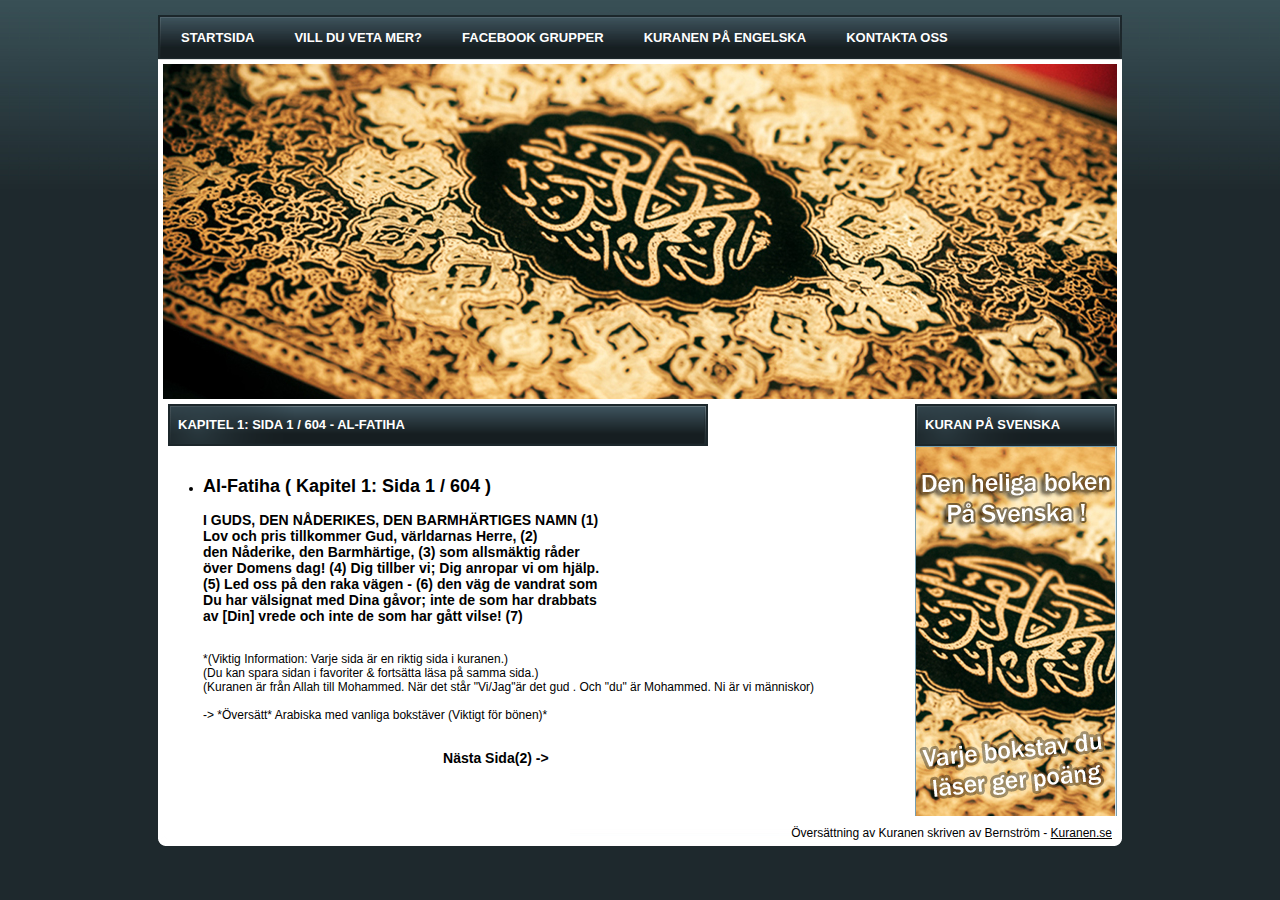
<file: index.html>
<!DOCTYPE html PUBLIC "-//W3C//DTD XHTML 1.0 Transitional//EN" "http://www.w3.org/TR/xhtml1/DTD/xhtml1-transitional.dtd">
<html xmlns="http://www.w3.org/1999/xhtml">
<head>
	<meta http-equiv="Content-Type" content="text/html; charset=iso-8859-1" />
	<title>Svenska Kuranen</title>
	<link href="style.css" rel="stylesheet" type="text/css" />
<link rel="shortcut icon" href="imgs/favicon.ico">
</head>
<body>
<div id="container">
	<div class="nav_left"></div>
	<div class="nav_holder">
		<ul id="navigation">
		  <li><a href="index.html">STARTSIDA</a></li>
			<li><a href="mer.html">VILL DU VETA MER?</a></li>
			<li><a href="facebook.html">FACEBOOK GRUPPER</a></li>
			<li></li>
			<li><a href="http://tanzil.net/#trans/sv.bernstrom/1:1">KURANEN P&Aring; ENGELSKA</a></li>
			<li><a href="kontakt.html">KONTAKTA OSS</a></li>
			<!-- To add a navigation item, copy this code <li><a href="LINK">LINK NAME</a></li> and add it above this -->
		</ul>
</div>
	<div class="nav_right"></div>
	<h1 id="banner">NRACERS 2. A NEW GAME, A NEW TEMPLATE.</h1>
	<!-- Change the text inbetween the h1 tags to your clan name - this way it will get cached in search engines! -->
  <div id="content">
	  <div id="center">
		  <!-- Start a content post -->
    <div class="center_header">KAPITEL 1: SIDA 1 / 604 - Al-FATIHA </div>
    <div class="heightfix">NRACERS2_CT</div>
	  </div>
	  <div id="right">
			<!-- Start a side box -->
			<div class="side_header">KURAN P&Aring; SVENSKA</div>
	    <div class="side_content_menu"> <img src="imgs/sida.jpg" alt="" border="0" /></div>
	    <!-- End a side box --></div>
    <p>&nbsp;</p>
<h4><br />
</h4>
<div>
	    <div>
	      <ul>
	        <li>
	          <h2><strong>Al-Fatiha ( Kapitel 1: Sida 1 / 604 )</strong></h2>
            </li>
          </ul>
      </div>
    </div>
    <blockquote>
      <h3><span id="t-1-1">I GUDS, DEN N&Aring;DERIKES, DEN BARMH&Auml;RTIGES NAMN   (1)<br />
        </span><span id="t-1-2">Lov och pris tillkommer Gud,
          v&auml;rldarnas Herre,
          (2)<br />
        </span><span id="t-1-3">den N&aring;derike, den Barmh&auml;rtige,   (3) 
            </span><span id="t-1-4">som allsm&auml;ktig r&aring;der<br />
            &ouml;ver
              Domens dag!   (4)</span> <span id="t-1-5">Dig tillber vi;
                Dig anropar vi om hj&auml;lp.<br />
                (5)</span> <span id="t-1-6">Led oss p&aring; den raka v&auml;gen
                  - (6)</span> <span id="t-1-7">den v&auml;g de vandrat som<br />
                  Du har v&auml;lsignat med Dina g&aring;vor; inte de som har 
                    drabbats<br />
                  av 
                  [Din] vrede och inte de som har g&aring;tt vilse!   (7)</span></h3>
      <p><br />
        *(Viktig Information: Varje sida &auml;r en riktig sida i kuranen.)<br />
(Du kan spara sidan i favoriter &amp; forts&auml;tta l&auml;sa p&aring; samma sida.)<br />
(Kuranen &auml;r fr&aring;n Allah till Mohammed. 
       N&auml;r det st&aring;r &quot;Vi/Jag&quot;&auml;r det gud . Och &quot;du&quot; &auml;r Mohammed. Ni &auml;r vi m&auml;nniskor)<br />
       <br />
       <a href="al-fatiha.html">-&gt; *&Ouml;vers&auml;tt*  Arabiska med vanliga bokst&auml;ver (Viktigt f&ouml;r b&ouml;nen)*</a><br />
        <br />
      </p>
      <blockquote>
        <blockquote>
          <blockquote>
            <blockquote>
              <blockquote>
                <blockquote>
                  <h3><a href="2.html">N&auml;sta Sida(2)</a> -&gt;</h3>
                </blockquote>
              </blockquote>
            </blockquote>
          </blockquote>
        </blockquote>
      </blockquote>
    </blockquote>
  </div>
	<div id="site_footer">
		<!-- Do not remove or edit any of these links! -->
		&Ouml;vers&auml;ttning av Kuranen skriven av Bernstr&ouml;m - <a href="http://www.kuranen.se">Kuranen.se</a>	</div>
</div>
<div id="footer">
	<!-- Do not remove or edit any of these links! --></div>
</body>
</html>
</file>
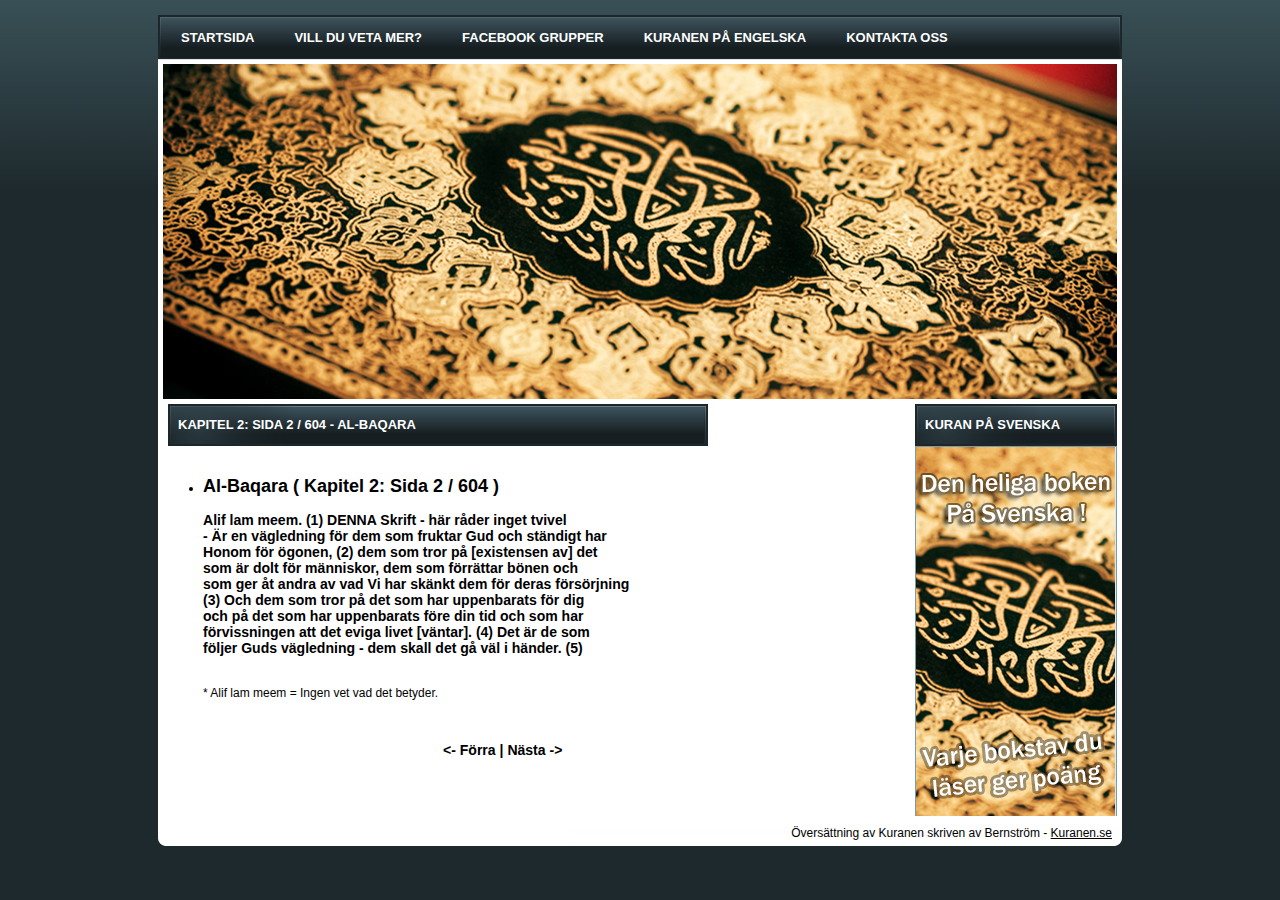
<file: 2.html>
<!DOCTYPE html PUBLIC "-//W3C//DTD XHTML 1.0 Transitional//EN" "http://www.w3.org/TR/xhtml1/DTD/xhtml1-transitional.dtd">
<html xmlns="http://www.w3.org/1999/xhtml">
<head>
	<meta http-equiv="Content-Type" content="text/html; charset=iso-8859-1" />
	<title>Svenska Kuranen</title>
	<link href="style.css" rel="stylesheet" type="text/css" />
<link rel="shortcut icon" href="imgs/favicon.ico">
</head>
<body>
<div id="container">
	<div class="nav_left"></div>
	<div class="nav_holder">
		<ul id="navigation">
		  <li><a href="index.html">STARTSIDA</a></li>
			<li><a href="mer.html">VILL DU VETA MER?</a></li>
			<li><a href="facebook.html">FACEBOOK GRUPPER</a></li>
			<li></li>
			<li><a href="http://tanzil.net/#trans/sv.bernstrom/1:1">KURANEN P&Aring; ENGELSKA</a></li>
			<li><a href="kontakt.html">KONTAKTA OSS</a></li>
			<!-- To add a navigation item, copy this code <li><a href="LINK">LINK NAME</a></li> and add it above this -->
		</ul>
</div>
	<div class="nav_right"></div>
	<h1 id="banner">NRACERS 2. A NEW GAME, A NEW TEMPLATE.</h1>
	<!-- Change the text inbetween the h1 tags to your clan name - this way it will get cached in search engines! -->
  <div id="content">
	  <div id="center">
		  <!-- Start a content post -->
    <div class="center_header">KAPITEL 2: SIDA 2 / 604 - Al-Baqara </div>
    <div class="heightfix">NRACERS2_CT</div>
	  </div>
	  <div id="right">
			<!-- Start a side box -->
			<div class="side_header">KURAN P&Aring; SVENSKA</div>
	    <div class="side_content_menu"> <img src="imgs/sida.jpg" alt="" border="0" /></div>
	    <!-- End a side box --></div>
	  <p>&nbsp;</p>
<h4>&nbsp;</h4>
    <div>
	    <div>
	      <ul>
	        <li>
	          <h2><strong>Al-Baqara ( Kapitel 2: Sida 2 / 604 )</strong></h2>
            </li>
          </ul>
        </div>
    </div>
    <blockquote>
      <h3><span id="t-1-1"><span id="t-2-1">Alif lam meem.   (1)</span> <span id="t-2-2">DENNA Skrift - h&auml;r r&aring;der inget tvivel<br />
        - &Auml;r en v&auml;gledning f&ouml;r dem som fruktar Gud och st&auml;ndigt har<br />
        Honom f&ouml;r &ouml;gonen,   (2)</span> <span id="t-2-3">dem   som tror p&aring; [existensen av] det<br />
        som &auml;r dolt f&ouml;r m&auml;nniskor, dem som   f&ouml;rr&auml;ttar b&ouml;nen och<br />
        som ger &aring;t andra av vad Vi har sk&auml;nkt dem f&ouml;r deras f&ouml;rs&ouml;rjning<br />
        (3) 
        O</span><span id="t-2-4">ch   dem som tror p&aring; det som har uppenbarats f&ouml;r dig<br />
        och 
        p&aring;        det som har   uppenbarats f&ouml;re din tid och som har<br />
        f&ouml;rvissningen
        att det eviga livet   [v&auml;ntar].   (4)</span> <span id="t-2-5">Det &auml;r de som<br />
        f&ouml;ljer Guds v&auml;gledning
        - dem skall det g&aring; v&auml;l i h&auml;nder.   (5)</span></span><br />
        <br />
      </h3>
      <p>* Alif lam meem = Ingen vet vad det betyder.<br />
        <br />
        <br />
      </p>
      <blockquote>
        <blockquote>
          <blockquote>
            <blockquote>
              <blockquote>
                <blockquote>
                  <h3><a href="index.html">&lt;- F&ouml;rra</a> | <a href="3.html"> N&auml;sta -&gt;</a></h3>
                </blockquote>
              </blockquote>
            </blockquote>
          </blockquote>
        </blockquote>
    </blockquote>
    </blockquote>
</div>
	<div id="site_footer">
		<!-- Do not remove or edit any of these links! -->
		&Ouml;vers&auml;ttning av Kuranen skriven av Bernstr&ouml;m - <a href="http://www.kuranen.se">Kuranen.se</a>	</div>
</div>
<div id="footer">
	<!-- Do not remove or edit any of these links! --></div>
</body>
</html>
</file>
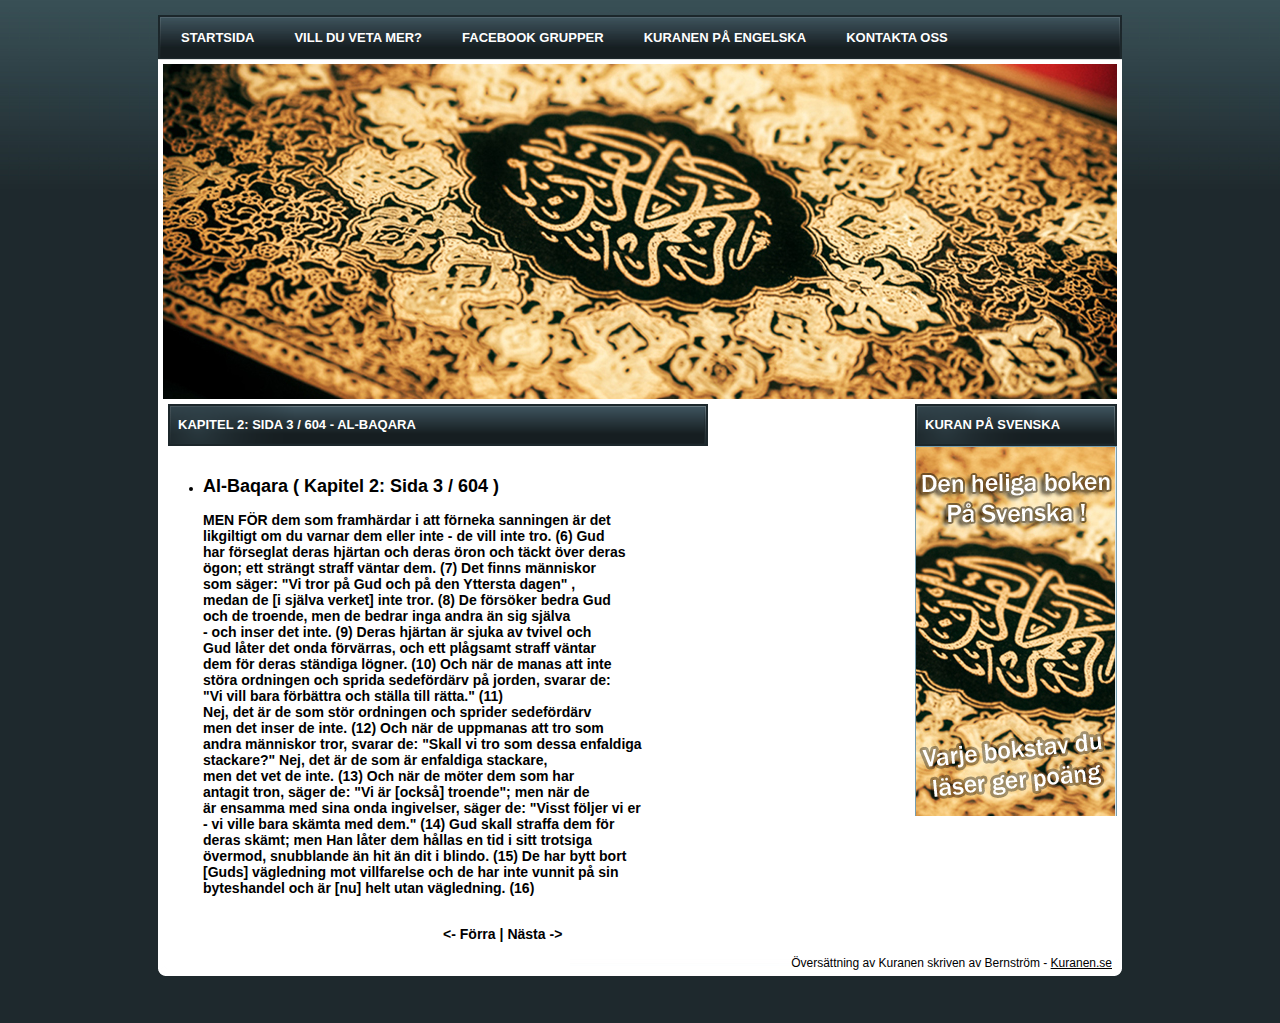
<file: 3.html>
<!DOCTYPE html PUBLIC "-//W3C//DTD XHTML 1.0 Transitional//EN" "http://www.w3.org/TR/xhtml1/DTD/xhtml1-transitional.dtd">
<html xmlns="http://www.w3.org/1999/xhtml">
<head>
	<meta http-equiv="Content-Type" content="text/html; charset=iso-8859-1" />
	<title>Svenska Kuranen</title>
	<link href="style.css" rel="stylesheet" type="text/css" />
<link rel="shortcut icon" href="imgs/favicon.ico">
</head>
<body>
<div id="container">
	<div class="nav_left"></div>
	<div class="nav_holder">
		<ul id="navigation">
		  <li><a href="index.html">STARTSIDA</a></li>
			<li><a href="mer.html">VILL DU VETA MER?</a></li>
			<li><a href="facebook.html">FACEBOOK GRUPPER</a></li>
			<li></li>
			<li><a href="http://tanzil.net/#trans/sv.bernstrom/1:1">KURANEN P&Aring; ENGELSKA</a></li>
			<li><a href="kontakt.html">KONTAKTA OSS</a></li>
			<!-- To add a navigation item, copy this code <li><a href="LINK">LINK NAME</a></li> and add it above this -->
		</ul>
</div>
	<div class="nav_right"></div>
	<h1 id="banner">NRACERS 2. A NEW GAME, A NEW TEMPLATE.</h1>
	<!-- Change the text inbetween the h1 tags to your clan name - this way it will get cached in search engines! -->
  <div id="content">
	  <div id="center">
		  <!-- Start a content post -->
    <div class="center_header">KAPITEL 2: SIDA 3 / 604 - Al-Baqara </div>
    <div class="heightfix">NRACERS2_CT</div>
	  </div>
	  <div id="right">
			<!-- Start a side box -->
			<div class="side_header">KURAN P&Aring; SVENSKA</div>
	    <div class="side_content_menu"> <img src="imgs/sida.jpg" alt="" border="0" /></div>
	    <!-- End a side box --></div>
	  <p>&nbsp;</p>
<h4>&nbsp;</h4>
    <div>
	    <div>
	      <ul>
<li>
  <h2><strong>Al-Baqara ( Kapitel 2: Sida 3 / 604 )</strong></h2>
</li>
          </ul>
        </div>
    </div>
    <blockquote>
      <h3><span id="t-2-6">M<span id="t-2-">EN F&Ouml;R dem som framh&auml;rdar i att f&ouml;rneka sanningen </span></span><span><span>&auml;r
        det<br />
        likgiltigt om du varnar dem eller inte - de vill inte tro.   (6)
      </span><span id="t-2-2">Gud<br />
      har f&ouml;rseglat deras hj&auml;rtan och deras &ouml;ron och t&auml;ckt &ouml;ver deras<br />
      &ouml;gon; ett str&auml;ngt straff v&auml;ntar dem.   (7)</span> <span id="t-2-3">Det finns m&auml;nniskor<br />
      som s&auml;ger: &quot;Vi tror p&aring; Gud och p&aring; den Yttersta dagen&quot;      ,<br />
      medan
      de [i sj&auml;lva verket] inte tror.   (8)</span> <span id="t-2-4">De f&ouml;rs&ouml;ker bedra Gud<br />
      och de troende, men de bedrar inga andra &auml;n sig sj&auml;lva<br />
      - och inser det inte.   (9)</span> <span id="t-2-5">Deras hj&auml;rtan &auml;r sjuka av tvivel och<br />
      Gud l&aring;ter det onda f&ouml;rv&auml;rras, och ett pl&aring;gsamt straff v&auml;ntar<br />
      dem f&ouml;r deras st&auml;ndiga l&ouml;gner.   (10)</span> <span id="t-2-17">Och   n&auml;r de manas att inte<br />
      st&ouml;ra ordningen och sprida sedef&ouml;rd&auml;rv p&aring; jorden,   svarar de:<br />
      &quot;Vi vill bara f&ouml;rb&auml;ttra och st&auml;lla till r&auml;tta.&quot;   (11)<br />
      </span><span id="t-2-18">Nej, det &auml;r de som st&ouml;r ordningen och sprider sedef&ouml;rd&auml;rv<br />
      men det inser de inte.   (12)</span> <span id="t-2-19">Och   n&auml;r de uppmanas att tro 
      som<br />
      andra m&auml;nniskor tror, svarar de: &quot;Skall vi   tro som dessa 
      enfaldiga<br />
      stackare?&quot; Nej, det &auml;r de som &auml;r enfaldiga   stackare,<br />
      men
det
vet de inte.   (13)</span> <span id="t-2-20">Och   n&auml;r de m&ouml;ter dem som har<br />
antagit tron, s&auml;ger de: &quot;Vi &auml;r [ocks&aring;]   troende&quot;; men n&auml;r de<br />
&auml;r
ensamma med sina onda ingivelser, s&auml;ger de:   &quot;Visst f&ouml;ljer
vi er<br />
- vi ville bara sk&auml;mta med dem.&quot;   (14)</span> <span id="t-2-21">Gud   skall straffa dem f&ouml;r<br />
deras sk&auml;mt; men Han l&aring;ter dem h&aring;llas en tid i   sitt trotsiga<br />
&ouml;vermod, snubblande &auml;n hit &auml;n dit i blindo.   (15) 
</span><span id="t-2-22">De har bytt bort<br />
[Guds] v&auml;gledning mot villfarelse och de har inte vunnit p&aring; sin<br />
byteshandel och &auml;r [nu] helt utan v&auml;gledning.   (16)<br />
<br />
</span></span></h3>
      <blockquote>
        <blockquote>
          <blockquote>
            <blockquote>
              <blockquote>
                <blockquote>
                  <h3><a href="2.html">&lt;- F&ouml;rra</a> | <a href="4.html"> N&auml;sta -&gt;</a></h3>
                </blockquote>
              </blockquote>
            </blockquote>
          </blockquote>
        </blockquote>
      </blockquote>
    </blockquote>
</div>
	<div id="site_footer">
		<!-- Do not remove or edit any of these links! -->
		&Ouml;vers&auml;ttning av Kuranen skriven av Bernstr&ouml;m - <a href="http://www.kuranen.se">Kuranen.se</a>	</div>
</div>
<div id="footer">
	<!-- Do not remove or edit any of these links! --></div>
</body>
</html>
</file>
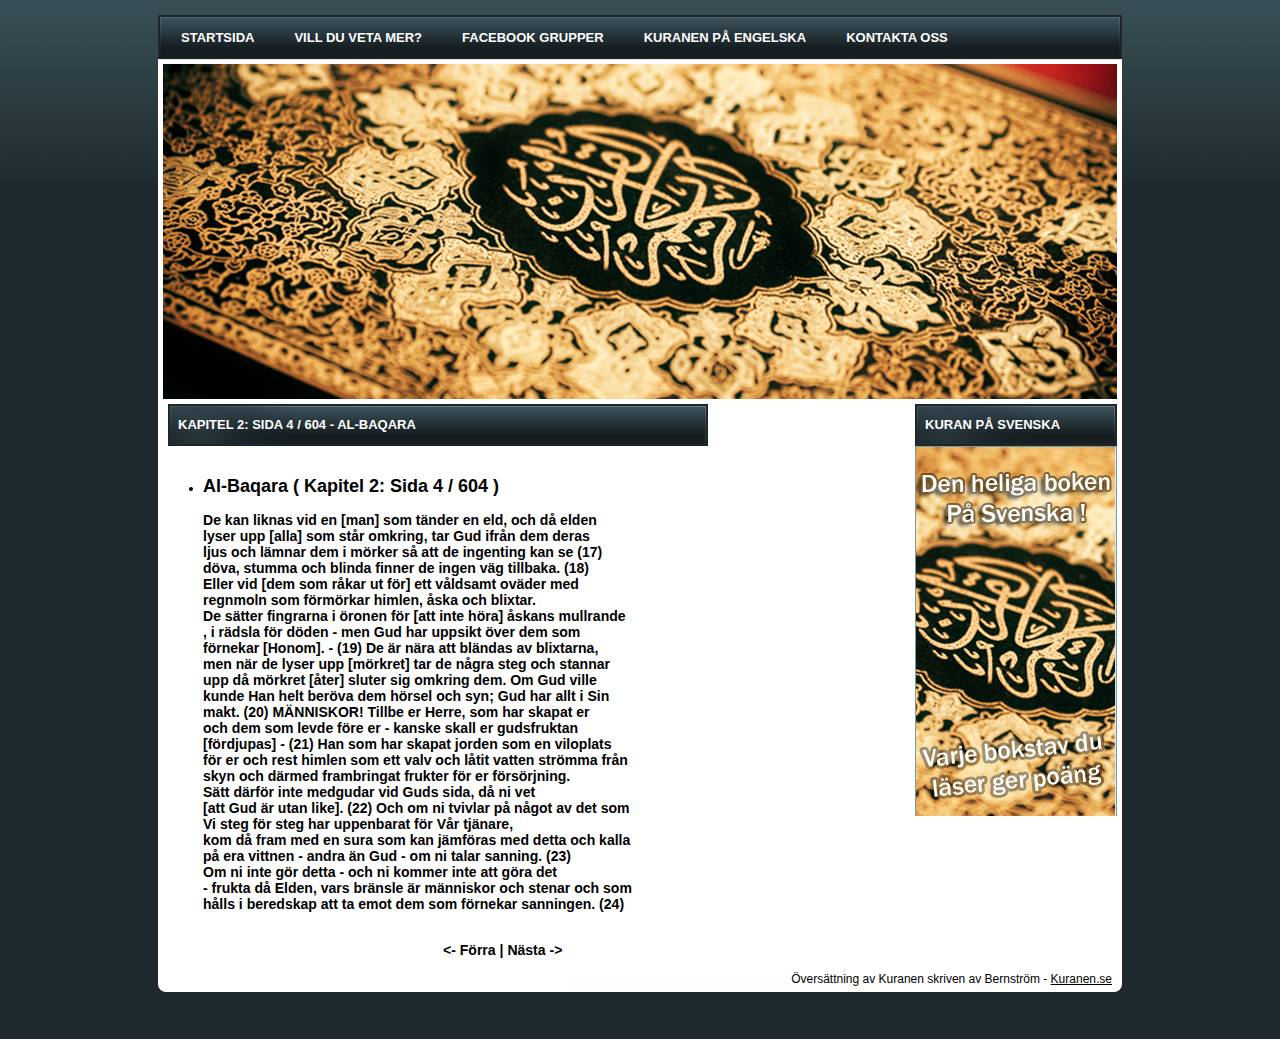
<file: 4.html>
<!DOCTYPE html PUBLIC "-//W3C//DTD XHTML 1.0 Transitional//EN" "http://www.w3.org/TR/xhtml1/DTD/xhtml1-transitional.dtd">
<html xmlns="http://www.w3.org/1999/xhtml">
<head>
	<meta http-equiv="Content-Type" content="text/html; charset=iso-8859-1" />
	<title>Svenska Kuranen</title>
	<link href="style.css" rel="stylesheet" type="text/css" />
<link rel="shortcut icon" href="imgs/favicon.ico">
</head>
<body>
<div id="container">
	<div class="nav_left"></div>
	<div class="nav_holder">
		<ul id="navigation">
		  <li><a href="index.html">STARTSIDA</a></li>
			<li><a href="mer.html">VILL DU VETA MER?</a></li>
			<li><a href="facebook.html">FACEBOOK GRUPPER</a></li>
			<li></li>
			<li><a href="http://tanzil.net/#trans/sv.bernstrom/1:1">KURANEN P&Aring; ENGELSKA</a></li>
			<li><a href="kontakt.html">KONTAKTA OSS</a></li>
			<!-- To add a navigation item, copy this code <li><a href="LINK">LINK NAME</a></li> and add it above this -->
		</ul>
</div>
	<div class="nav_right"></div>
	<h1 id="banner">NRACERS 2. A NEW GAME, A NEW TEMPLATE.</h1>
	<!-- Change the text inbetween the h1 tags to your clan name - this way it will get cached in search engines! -->
  <div id="content">
	  <div id="center">
		  <!-- Start a content post -->
    <div class="center_header">KAPITEL 2: SIDA 4 / 604 - Al-Baqara </div>
    <div class="heightfix">NRACERS2_CT</div>
	  </div>
	  <div id="right">
			<!-- Start a side box -->
			<div class="side_header">KURAN P&Aring; SVENSKA</div>
	    <div class="side_content_menu"> <img src="imgs/sida.jpg" alt="" border="0" /></div>
	    <!-- End a side box --></div>
	  <p>&nbsp;</p>
<h4>&nbsp;</h4>
    <div>
	    <div>
	      <ul>
<li>
  <h2><strong>Al-Baqara ( Kapitel 2: Sida 4 / 604 )</strong></h2>
</li>
          </ul>
        </div>
    </div>
    <blockquote>
      <h3><span id="t-2-6"><span id="t-2-7">De   kan liknas vid en [man] som t&auml;nder en eld, och d&aring; elden<br />
        lyser upp   [alla] som st&aring;r omkring, tar Gud ifr&aring;n dem deras<br />
        ljus
        och l&auml;mnar dem i   m&ouml;rker s&aring; att de ingenting kan se (17)<br />
      </span><span id="t-2-8">d&ouml;va, stumma och blinda finner de ingen v&auml;g tillbaka.   (18)<br />
      </span><span id="t-2-9">Eller   vid [dem som r&aring;kar ut f&ouml;r] ett v&aring;ldsamt ov&auml;der med<br />
      regnmoln som   f&ouml;rm&ouml;rkar himlen, &aring;ska och blixtar.<br />
      De s&auml;tter
      fingrarna i &ouml;ronen f&ouml;r   [att inte h&ouml;ra] &aring;skans
mullrande<br />
,
i r&auml;dsla f&ouml;r d&ouml;den - men Gud har   uppsikt &ouml;ver dem som<br />
      f&ouml;rnekar
      [Honom]. -   (19)</span> <span id="t-2-10">De   &auml;r n&auml;ra att bl&auml;ndas av blixtarna,<br />
      men n&auml;r de lyser upp [m&ouml;rkret] tar de   n&aring;gra steg och stannar<br />
      upp d&aring; m&ouml;rkret [&aring;ter] sluter sig omkring dem. Om   Gud
      ville<br />
      kunde Han helt ber&ouml;va dem h&ouml;rsel och syn; Gud har allt i Sin<br />
      makt.   (20)</span> <span id="t-2-11">M&Auml;NNISKOR! Tillbe er Herre, som har skapat er<br />
      och dem som levde f&ouml;re er - kanske skall er gudsfruktan<br />
      [f&ouml;rdjupas] -   (21)</span> <span id="t-2-12">Han   som har skapat jorden som en viloplats<br />
      f&ouml;r er och rest himlen som ett   valv och l&aring;tit vatten str&ouml;mma fr&aring;n<br />
      skyn och d&auml;rmed frambringat frukter   f&ouml;r er f&ouml;rs&ouml;rjning.<br />
      S&auml;tt d&auml;rf&ouml;r inte medgudar vid Guds sida, d&aring; ni vet<br />
      [att Gud &auml;r
      utan like].   (22)</span> <span id="t-2-23">Och   om ni tvivlar p&aring; n&aring;got av
      det
      som<br />
      Vi steg f&ouml;r steg har uppenbarat f&ouml;r   V&aring;r tj&auml;nare,<br />
      kom d&aring; fram med en sura som kan j&auml;mf&ouml;ras med detta och   kalla<br />
      p&aring; era vittnen - andra &auml;n Gud - om ni talar sanning.   (23)<br />
      </span><span id="t-2-24">Om   ni inte g&ouml;r detta - och ni kommer inte att g&ouml;ra det<br />
      - frukta d&aring; Elden,   vars br&auml;nsle &auml;r m&auml;nniskor och stenar och
      som<br />
      h&aring;lls i beredskap att ta   emot dem som f&ouml;rnekar sanningen. (24</span>)<br />
      </span><span><span id="t-2-22"><br />
</span></span></h3>
      <blockquote>
        <blockquote>
          <blockquote>
            <blockquote>
              <blockquote>
                <blockquote>
                  <h3><a href="3.html">&lt;- F&ouml;rra</a> | <a href="5.html"> N&auml;sta -&gt;</a></h3>
                </blockquote>
              </blockquote>
            </blockquote>
          </blockquote>
        </blockquote>
      </blockquote>
    </blockquote>
</div>
	<div id="site_footer">
		<!-- Do not remove or edit any of these links! -->
		&Ouml;vers&auml;ttning av Kuranen skriven av Bernstr&ouml;m - <a href="http://www.kuranen.se">Kuranen.se</a>	</div>
</div>
<div id="footer">
	<!-- Do not remove or edit any of these links! --></div>
</body>
</html>
</file>
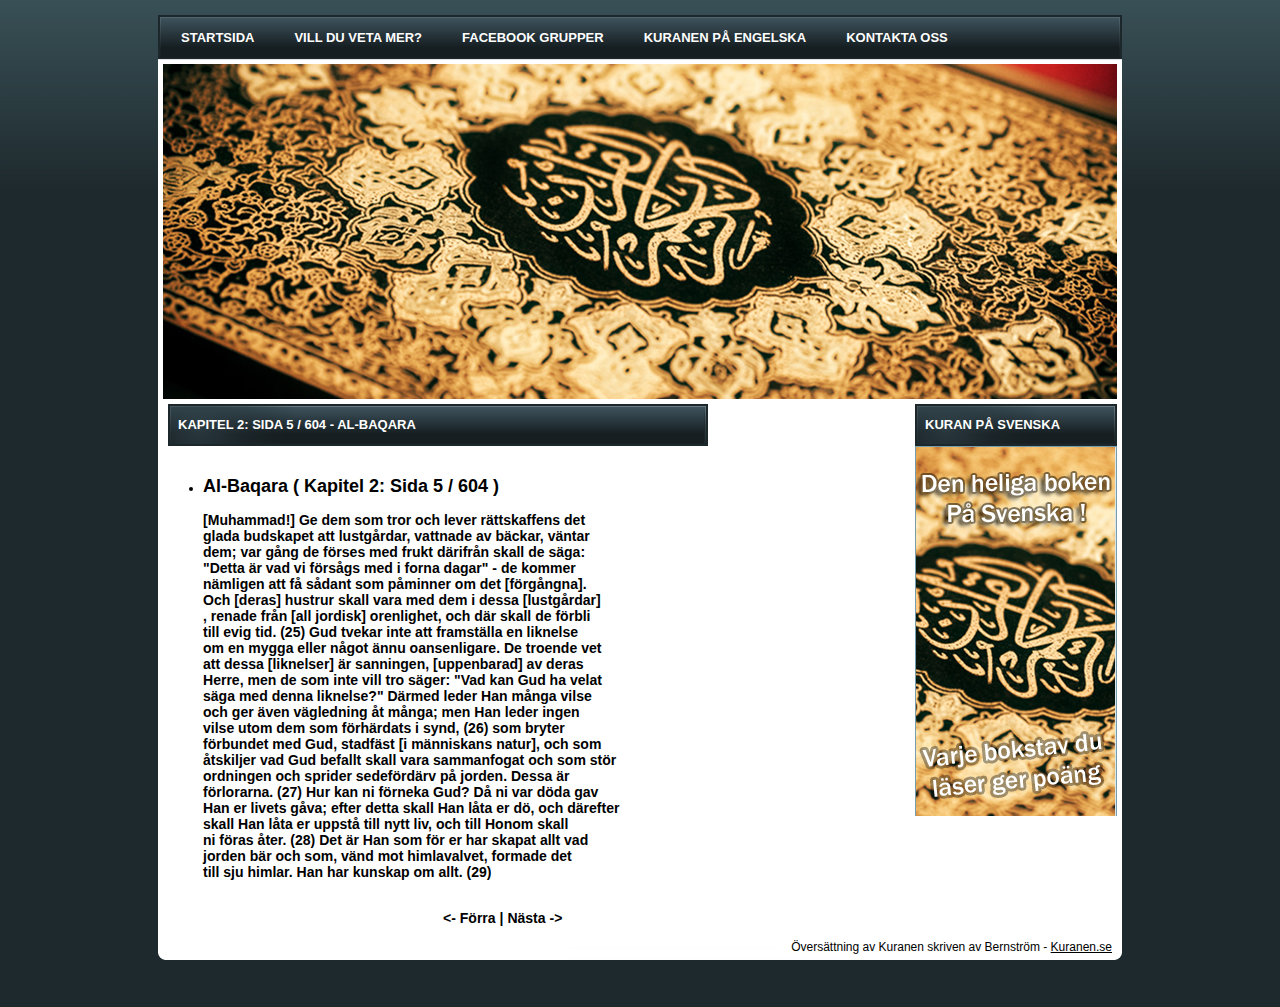
<file: 5.html>
<!DOCTYPE html PUBLIC "-//W3C//DTD XHTML 1.0 Transitional//EN" "http://www.w3.org/TR/xhtml1/DTD/xhtml1-transitional.dtd">
<html xmlns="http://www.w3.org/1999/xhtml">
<head>
	<meta http-equiv="Content-Type" content="text/html; charset=iso-8859-1" />
	<title>Svenska Kuranen</title>
	<link href="style.css" rel="stylesheet" type="text/css" />
<link rel="shortcut icon" href="imgs/favicon.ico">
</head>
<body>
<div id="container">
	<div class="nav_left"></div>
	<div class="nav_holder">
		<ul id="navigation">
		  <li><a href="index.html">STARTSIDA</a></li>
			<li><a href="mer.html">VILL DU VETA MER?</a></li>
			<li><a href="facebook.html">FACEBOOK GRUPPER</a></li>
			<li></li>
			<li><a href="http://tanzil.net/#trans/sv.bernstrom/1:1">KURANEN P&Aring; ENGELSKA</a></li>
			<li><a href="kontakt.html">KONTAKTA OSS</a></li>
			<!-- To add a navigation item, copy this code <li><a href="LINK">LINK NAME</a></li> and add it above this -->
		</ul>
</div>
	<div class="nav_right"></div>
	<h1 id="banner">NRACERS 2. A NEW GAME, A NEW TEMPLATE.</h1>
	<!-- Change the text inbetween the h1 tags to your clan name - this way it will get cached in search engines! -->
  <div id="content">
	  <div id="center">
		  <!-- Start a content post -->
    <div class="center_header">KAPITEL 2: SIDA 5 / 604 - Al-Baqara </div>
    <div class="heightfix">NRACERS2_CT</div>
	  </div>
	  <div id="right">
			<!-- Start a side box -->
			<div class="side_header">KURAN P&Aring; SVENSKA</div>
	    <div class="side_content_menu"> <img src="imgs/sida.jpg" alt="" border="0" /></div>
	    <!-- End a side box --></div>
	  <p>&nbsp;</p>
<h4>&nbsp;</h4>
    <div>
	    <div>
	      <ul>
<li>
  <h2><strong>Al-Baqara ( Kapitel 2: Sida 5 / 604 )</strong></h2>
</li>
          </ul>
        </div>
    </div>
    <blockquote>
      <h3><span id="t-2-6"><span id="t-2-7">[<span id="t-2-25">Muhammad!]   Ge dem som tror och lever r&auml;ttskaffens
        det<br />
        glada budskapet att   lustg&aring;rdar, vattnade av b&auml;ckar, v&auml;ntar<br />
        dem; var g&aring;ng de f&ouml;rses med frukt   d&auml;rifr&aring;n skall de s&auml;ga:<br />
        &quot;Detta &auml;r vad vi f&ouml;rs&aring;gs med i forna dagar&quot; -
        de kommer<br />
        n&auml;mligen att f&aring; s&aring;dant som p&aring;minner om
        det
        [f&ouml;rg&aring;ngna].<br />
        Och   [deras] hustrur skall vara med dem
        i
        dessa [lustg&aring;rdar]<br />
        ,
        renade fr&aring;n   [all jordisk] orenlighet,
        och d&auml;r skall de f&ouml;rbli<br />
        till evig tid.   (25)</span> <span id="t-2-26">Gud   tvekar inte att framst&auml;lla en liknelse<br />
        om en mygga eller n&aring;got &auml;nnu   oansenligare.
        De troende
        vet<br />
        att dessa [liknelser] &auml;r sanningen,   [uppenbarad] av deras<br />
        Herre, men de som inte vill tro s&auml;ger: &quot;Vad kan   Gud ha velat<br />
        s&auml;ga med denna liknelse?&quot; D&auml;rmed leder Han m&aring;nga vilse<br />
        och   ger &auml;ven v&auml;gledning &aring;t m&aring;nga; men Han leder ingen<br />
        vilse utom dem som   f&ouml;rh&auml;rdats i synd,   (26)</span> <span id="t-2-27">som   bryter<br />
        f&ouml;rbundet med Gud, stadf&auml;st [i m&auml;nniskans natur],
och
som<br />
&aring;tskiljer vad Gud befallt skall vara sammanfogat och som st&ouml;r<br />
ordningen   och sprider sedef&ouml;rd&auml;rv p&aring; jorden. Dessa &auml;r<br />
f&ouml;rlorarna.   (27)</span> <span id="t-2-28">Hur   kan ni f&ouml;rneka Gud? D&aring; ni var d&ouml;da gav<br />
Han er livets g&aring;va; efter detta   skall Han l&aring;ta er d&ouml;, och d&auml;refter<br />
skall Han l&aring;ta er uppst&aring; till nytt   liv, och till Honom skall<br />
ni
f&ouml;ras &aring;ter.   (28)</span> <span id="t-2-29">Det   &auml;r Han som f&ouml;r er har skapat allt vad<br />
jorden b&auml;r och som, v&auml;nd mot   himlavalvet, formade det<br />
till sju himlar. Han har kunskap om allt.   (29)</span></span><br />
      </span><span><span id="t-2-22"><br />
</span></span></h3>
      <blockquote>
        <blockquote>
          <blockquote>
            <blockquote>
              <blockquote>
                <blockquote>
                  <h3><a href="4.html">&lt;- F&ouml;rra</a> | <a href="6.html"> N&auml;sta -&gt;</a></h3>
                </blockquote>
              </blockquote>
            </blockquote>
          </blockquote>
        </blockquote>
      </blockquote>
    </blockquote>
</div>
	<div id="site_footer">
		<!-- Do not remove or edit any of these links! -->
		&Ouml;vers&auml;ttning av Kuranen skriven av Bernstr&ouml;m - <a href="http://www.kuranen.se">Kuranen.se</a>	</div>
</div>
<div id="footer">
	<!-- Do not remove or edit any of these links! --></div>
</body>
</html>
</file>
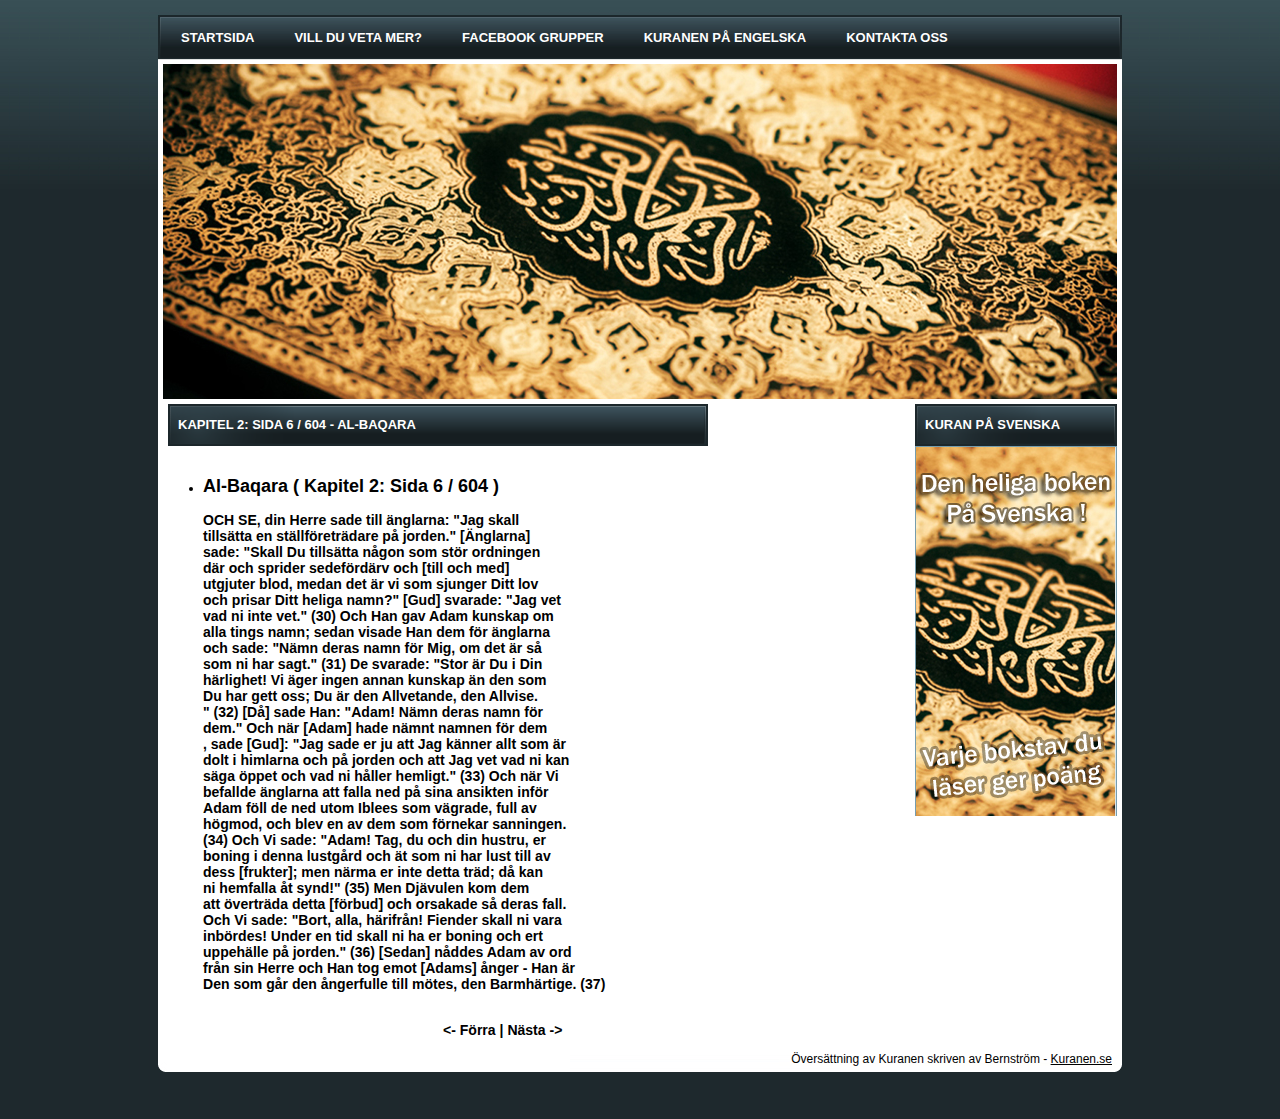
<file: 6.html>
<!DOCTYPE html PUBLIC "-//W3C//DTD XHTML 1.0 Transitional//EN" "http://www.w3.org/TR/xhtml1/DTD/xhtml1-transitional.dtd">
<html xmlns="http://www.w3.org/1999/xhtml">
<head>
	<meta http-equiv="Content-Type" content="text/html; charset=iso-8859-1" />
	<title>Svenska Kuranen</title>
	<link href="style.css" rel="stylesheet" type="text/css" />
<link rel="shortcut icon" href="imgs/favicon.ico">
</head>
<body>
<div id="container">
	<div class="nav_left"></div>
	<div class="nav_holder">
		<ul id="navigation">
		  <li><a href="index.html">STARTSIDA</a></li>
			<li><a href="mer.html">VILL DU VETA MER?</a></li>
			<li><a href="facebook.html">FACEBOOK GRUPPER</a></li>
			<li></li>
			<li><a href="http://tanzil.net/#trans/sv.bernstrom/1:1">KURANEN P&Aring; ENGELSKA</a></li>
			<li><a href="kontakt.html">KONTAKTA OSS</a></li>
			<!-- To add a navigation item, copy this code <li><a href="LINK">LINK NAME</a></li> and add it above this -->
		</ul>
</div>
	<div class="nav_right"></div>
	<h1 id="banner">NRACERS 2. A NEW GAME, A NEW TEMPLATE.</h1>
	<!-- Change the text inbetween the h1 tags to your clan name - this way it will get cached in search engines! -->
  <div id="content">
	  <div id="center">
		  <!-- Start a content post -->
    <div class="center_header">KAPITEL 2: SIDA 6 / 604 - Al-Baqara </div>
    <div class="heightfix">NRACERS2_CT</div>
	  </div>
	  <div id="right">
			<!-- Start a side box -->
			<div class="side_header">KURAN P&Aring; SVENSKA</div>
	    <div class="side_content_menu"> <img src="imgs/sida.jpg" alt="" border="0" /></div>
	    <!-- End a side box --></div>
	  <p>&nbsp;</p>
<h4>&nbsp;</h4>
    <div>
	    <div>
	      <ul>
<li>
  <h2><strong>Al-Baqara ( Kapitel 2: Sida 6 / 604 )</strong></h2>
</li>
          </ul>
        </div>
    </div>
    <blockquote>
      <h3><span id="t-2-6"><span id="t-2-7"><span id="t-2-25">OCH SE, din Herre sade till &auml;nglarna: &quot;Jag skall<br />
        tills&auml;tta
      </span></span></span><span><span><span>en st&auml;llf&ouml;retr&auml;dare p&aring; jorden.&quot; [&Auml;nglarna]<br />
      sade: &quot;Skall Du tills&auml;tta n&aring;gon som st&ouml;r ordningen<br />
      d&auml;r och sprider sedef&ouml;rd&auml;rv och [till och med]<br />
      utgjuter
      blod, medan det &auml;r vi som sjunger Ditt lov<br />
      och
      prisar Ditt heliga namn?&quot; [Gud] svarade: &quot;Jag vet<br />
      vad ni inte vet.&quot; (30) Och Han gav Adam kunskap
      om<br />
      alla tings namn; sedan visade Han dem f&ouml;r &auml;nglarna<br />
      och sade: &quot;N&auml;mn deras namn f&ouml;r Mig, om det &auml;r s&aring;<br />
      som ni har sagt.&quot; (31) De svarade: &quot;Stor &auml;r Du i Din<br />
      h&auml;rlighet!
      Vi &auml;ger ingen annan kunskap &auml;n den som<br />
      Du har gett oss; Du &auml;r den Allvetande, den Allvise.<br />
      &quot; (32) [D&aring;] sade Han: &quot;Adam! N&auml;mn deras namn
      f&ouml;r<br />
      dem.&quot; Och n&auml;r [Adam] hade n&auml;mnt namnen f&ouml;r dem<br />
      , sade [Gud]: &quot;Jag sade er ju att Jag k&auml;nner allt
      som      &auml;r<br />
      dolt i himlarna och p&aring; jorden och att Jag vet vad
      ni
      kan<br />
      s&auml;ga &ouml;ppet och vad ni h&aring;ller hemligt.&quot; (33) Och n&auml;r
      Vi<br />
      befallde &auml;nglarna att falla ned p&aring; sina ansikten inf&ouml;r<br />
      Adam f&ouml;ll de ned utom Iblees som v&auml;grade, full av<br />
      h&ouml;gmod, och blev en av dem som f&ouml;rnekar sanningen.<br />
      (34)
      Och Vi sade: &quot;Adam! Tag, du och din hustru,
      er<br />
      boning i denna lustg&aring;rd och &auml;t som ni har lust till av<br />
      dess
      [frukter]; men n&auml;rma er inte detta tr&auml;d; d&aring; kan<br />
      ni hemfalla &aring;t synd!&quot; (35) Men Dj&auml;vulen kom dem<br />
      att &ouml;vertr&auml;da detta [f&ouml;rbud] och orsakade s&aring; deras fall.<br />
      Och Vi sade: &quot;Bort, alla, h&auml;rifr&aring;n! Fiender skall ni
      vara<br />
      inb&ouml;rdes! Under en tid skall ni ha er boning och ert<br />
uppeh&auml;lle p&aring; jorden.&quot; (36) [Sedan] n&aring;ddes Adam av ord<br />
fr&aring;n sin Herre och Han tog emot [Adams] &aring;nger -
Han &auml;r<br />
Den som g&aring;r den &aring;ngerfulle till m&ouml;tes,
den
Barmh&auml;rtige.
(37)</span></span><br />
        </span><span><span id="t-2-22"><br />
      </span></span></h3>
      <blockquote>
        <blockquote>
          <blockquote>
            <blockquote>
              <blockquote>
                <blockquote>
                  <h3><a href="5.html">&lt;- F&ouml;rra</a> | <a href="7.html"> N&auml;sta -&gt;</a></h3>
                </blockquote>
              </blockquote>
            </blockquote>
          </blockquote>
        </blockquote>
      </blockquote>
    </blockquote>
</div>
	<div id="site_footer">
		<!-- Do not remove or edit any of these links! -->
		&Ouml;vers&auml;ttning av Kuranen skriven av Bernstr&ouml;m - <a href="http://www.kuranen.se">Kuranen.se</a>	</div>
</div>
<div id="footer">
	<!-- Do not remove or edit any of these links! --></div>
</body>
</html>
</file>
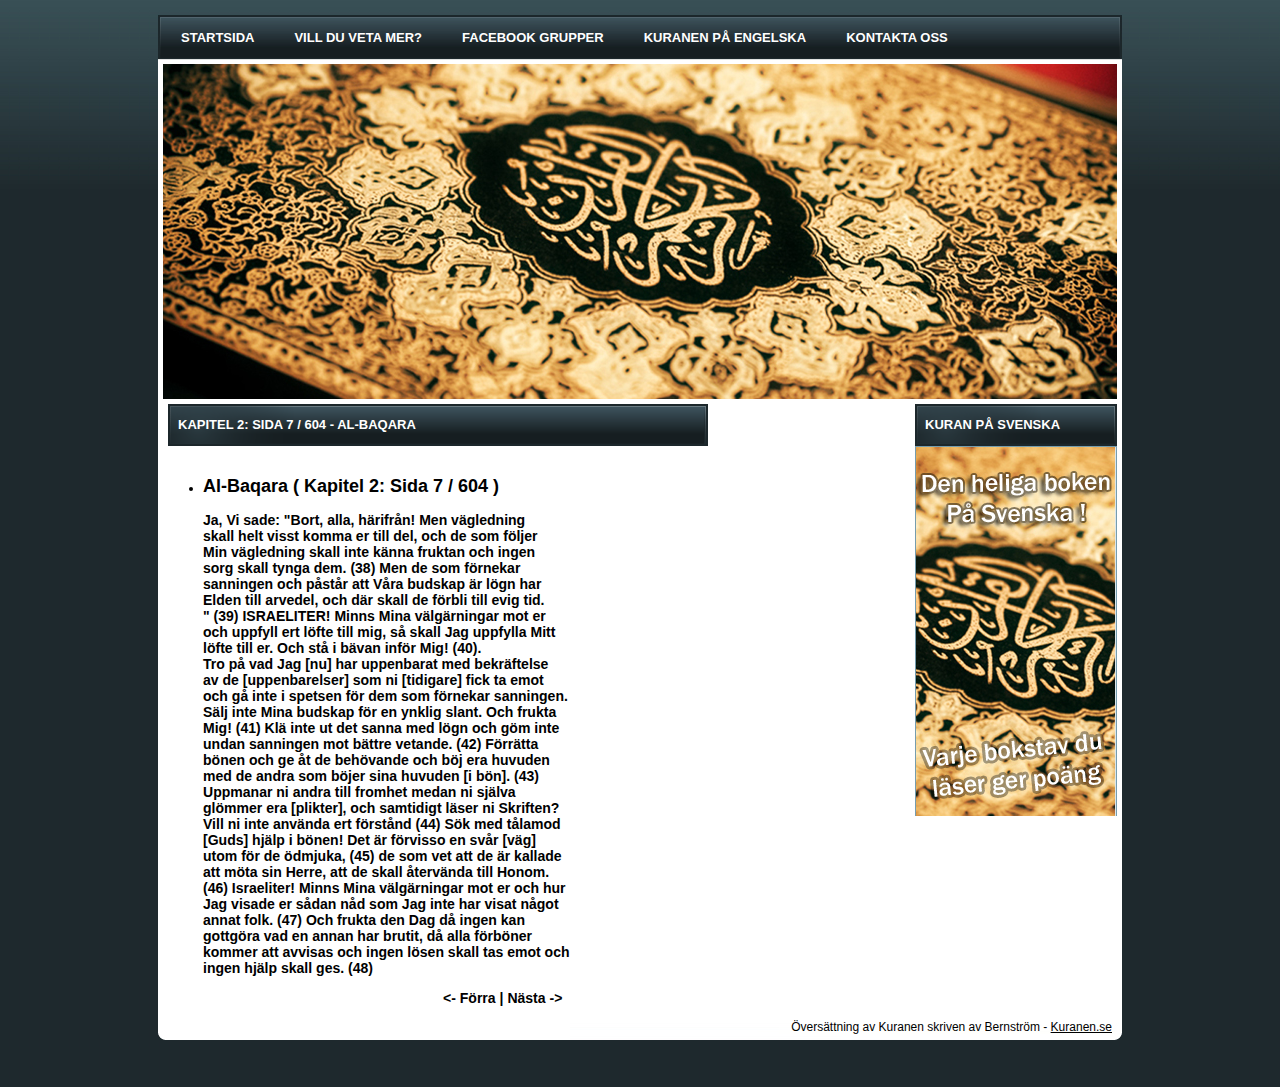
<file: 7.html>
<!DOCTYPE html PUBLIC "-//W3C//DTD XHTML 1.0 Transitional//EN" "http://www.w3.org/TR/xhtml1/DTD/xhtml1-transitional.dtd">
<html xmlns="http://www.w3.org/1999/xhtml">
<head>
	<meta http-equiv="Content-Type" content="text/html; charset=iso-8859-1" />
	<title>Svenska Kuranen</title>
	<link href="style.css" rel="stylesheet" type="text/css" />
<link rel="shortcut icon" href="imgs/favicon.ico">
</head>
<body>
<div id="container">
	<div class="nav_left"></div>
	<div class="nav_holder">
		<ul id="navigation">
		  <li><a href="index.html">STARTSIDA</a></li>
			<li><a href="mer.html">VILL DU VETA MER?</a></li>
			<li><a href="facebook.html">FACEBOOK GRUPPER</a></li>
			<li></li>
			<li><a href="http://tanzil.net/#trans/sv.bernstrom/1:1">KURANEN P&Aring; ENGELSKA</a></li>
			<li><a href="kontakt.html">KONTAKTA OSS</a></li>
			<!-- To add a navigation item, copy this code <li><a href="LINK">LINK NAME</a></li> and add it above this -->
		</ul>
</div>
	<div class="nav_right"></div>
	<h1 id="banner">NRACERS 2. A NEW GAME, A NEW TEMPLATE.</h1>
	<!-- Change the text inbetween the h1 tags to your clan name - this way it will get cached in search engines! -->
  <div id="content">
	  <div id="center">
		  <!-- Start a content post -->
    <div class="center_header">KAPITEL 2: SIDA 7 / 604 - Al-Baqara </div>
    <div class="heightfix">NRACERS2_CT</div>
	  </div>
	  <div id="right">
			<!-- Start a side box -->
			<div class="side_header">KURAN P&Aring; SVENSKA</div>
	    <div class="side_content_menu"> <img src="imgs/sida.jpg" alt="" border="0" /></div>
	    <!-- End a side box --></div>
	  <p>&nbsp;</p>
<h4>&nbsp;</h4>
    <div>
	    <div>
	      <ul>
<li>
  <h2><strong>Al-Baqara ( Kapitel 2: Sida 7 / 604 )</strong></h2>
</li>
          </ul>
        </div>
    </div>
    <blockquote>
      <h3><span id="t-2-6"><span id="t-2-7"><span id="t-2-25">Ja, Vi sade: &quot;Bort, alla, h&auml;rifr&aring;n! Men v&auml;gledning<br />
      </span></span></span><span><span><span>skall helt visst komma er till del, och de som f&ouml;ljer<br />
      Min v&auml;gledning skall inte k&auml;nna fruktan och ingen<br />
      sorg
      skall tynga dem. (38) Men de som f&ouml;rnekar<br />
      sanningen och p&aring;st&aring;r att V&aring;ra budskap &auml;r l&ouml;gn har<br />
      Elden till arvedel, och d&auml;r skall de f&ouml;rbli till evig tid.<br />
      &quot; (39) ISRAELITER! Minns Mina v&auml;lg&auml;rningar mot er<br />
      och
      uppfyll ert l&ouml;fte till mig, s&aring; skall Jag uppfylla
      Mitt<br />
      l&ouml;fte till er. Och st&aring; i b&auml;van inf&ouml;r Mig! (40).<br />
      Tro p&aring; vad
      Jag [nu] har uppenbarat med bekr&auml;ftelse<br />
      av de [uppenbarelser] som ni [tidigare] fick ta emot<br />
      och g&aring; inte i spetsen f&ouml;r dem som f&ouml;rnekar sanningen.<br />
      S&auml;lj inte Mina budskap f&ouml;r en ynklig slant. Och frukta<br />
      Mig! (41) Kl&auml; inte ut det sanna med l&ouml;gn och g&ouml;m
      inte<br />
      undan sanningen mot b&auml;ttre vetande. (42) F&ouml;rr&auml;tta<br />
      b&ouml;nen och ge &aring;t de beh&ouml;vande och b&ouml;j era huvuden<br />
      med de andra som b&ouml;jer sina huvuden [i b&ouml;n].
      (43)<br />
      Uppmanar ni andra till fromhet medan ni sj&auml;lva<br />
      gl&ouml;mmer
      era [plikter], och samtidigt l&auml;ser ni Skriften?<br />
      Vill ni inte anv&auml;nda ert f&ouml;rst&aring;nd (44) S&ouml;k med t&aring;lamod<br />
      [Guds] hj&auml;lp i b&ouml;nen! Det &auml;r f&ouml;rvisso en sv&aring;r [v&auml;g]<br />
      utom f&ouml;r de &ouml;dmjuka, (45) de som vet att de &auml;r kallade<br />
      att m&ouml;ta sin Herre, att de skall &aring;terv&auml;nda till Honom.<br />
      (46)
      Israeliter! Minns Mina v&auml;lg&auml;rningar mot er och hur<br />
      Jag visade er s&aring;dan n&aring;d som Jag inte har visat n&aring;got<br />
      annat folk. (47) Och frukta den Dag d&aring; ingen kan<br />
      gottg&ouml;ra
      vad en annan har brutit, d&aring; alla f&ouml;rb&ouml;ner<br />
      kommer att
      avvisas
      och ingen l&ouml;sen skall tas emot
      och<br />
      ingen hj&auml;lp skall ges. (48)</span></span></span><span><span id="t-2-22"><br />
      </span></span></h3>
      <blockquote>
        <blockquote>
          <blockquote>
            <blockquote>
              <blockquote>
                <blockquote>
                  <h3><a href="6.html">&lt;- F&ouml;rra</a> | <a href="8.html"> N&auml;sta -&gt;</a></h3>
                </blockquote>
              </blockquote>
            </blockquote>
          </blockquote>
        </blockquote>
      </blockquote>
    </blockquote>
</div>
	<div id="site_footer">
		<!-- Do not remove or edit any of these links! -->
		&Ouml;vers&auml;ttning av Kuranen skriven av Bernstr&ouml;m - <a href="http://www.kuranen.se">Kuranen.se</a>	</div>
</div>
<div id="footer">
	<!-- Do not remove or edit any of these links! --></div>
</body>
</html>
</file>
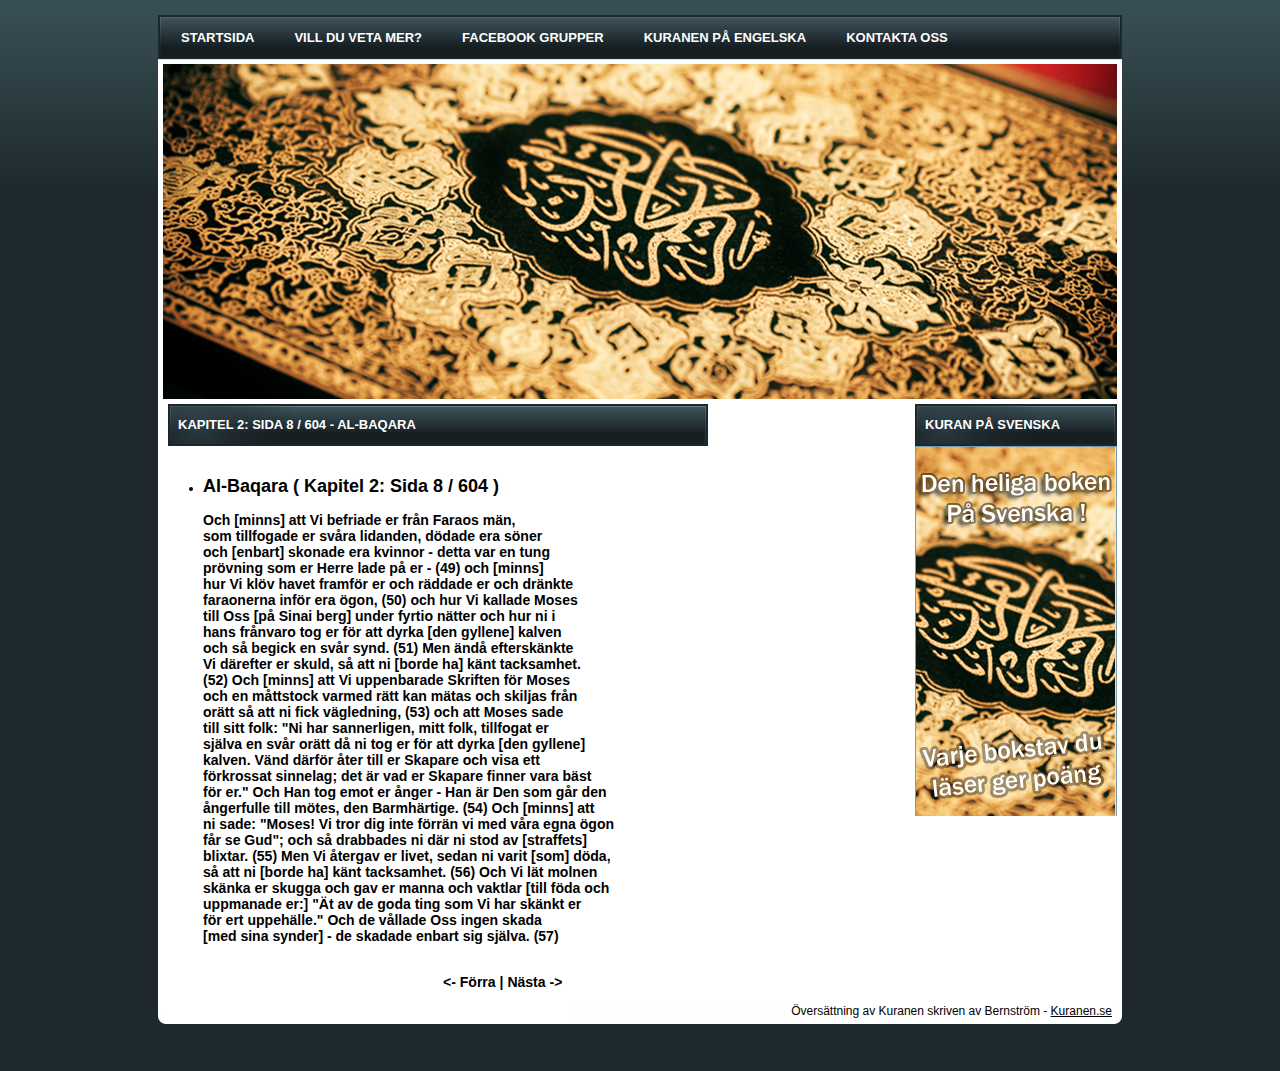
<file: 8 (Orginal utan länk till tanzil).html>
<!DOCTYPE html PUBLIC "-//W3C//DTD XHTML 1.0 Transitional//EN" "http://www.w3.org/TR/xhtml1/DTD/xhtml1-transitional.dtd">
<html xmlns="http://www.w3.org/1999/xhtml">
<head>
	<meta http-equiv="Content-Type" content="text/html; charset=iso-8859-1" />
	<title>Svenska Kuranen</title>
	<link href="style.css" rel="stylesheet" type="text/css" />
<link rel="shortcut icon" href="imgs/favicon.ico">
</head>
<body>
<div id="container">
	<div class="nav_left"></div>
	<div class="nav_holder">
		<ul id="navigation">
		  <li><a href="index.html">STARTSIDA</a></li>
			<li><a href="mer.html">VILL DU VETA MER?</a></li>
			<li><a href="facebook.html">FACEBOOK GRUPPER</a></li>
			<li></li>
			<li><a href="http://tanzil.net/#trans/sv.bernstrom/1:1">KURANEN P&Aring; ENGELSKA</a></li>
			<li><a href="kontakt.html">KONTAKTA OSS</a></li>
			<!-- To add a navigation item, copy this code <li><a href="LINK">LINK NAME</a></li> and add it above this -->
		</ul>
</div>
	<div class="nav_right"></div>
	<h1 id="banner">NRACERS 2. A NEW GAME, A NEW TEMPLATE.</h1>
	<!-- Change the text inbetween the h1 tags to your clan name - this way it will get cached in search engines! -->
  <div id="content">
	  <div id="center">
		  <!-- Start a content post -->
    <div class="center_header">KAPITEL 2: SIDA 8 / 604 - Al-Baqara </div>
    <div class="heightfix">NRACERS2_CT</div>
	  </div>
	  <div id="right">
			<!-- Start a side box -->
			<div class="side_header">KURAN P&Aring; SVENSKA</div>
	    <div class="side_content_menu"> <img src="imgs/sida.jpg" alt="" border="0" /></div>
	    <!-- End a side box --></div>
	  <p>&nbsp;</p>
<h4>&nbsp;</h4>
    <div>
	    <div>
	      <ul>
<li>
  <h2><strong>Al-Baqara ( Kapitel 2: Sida 8 / 604 )</strong></h2>
</li>
          </ul>
        </div>
    </div>
    <blockquote>
      <h3><span id="t-2-6"><span id="t-2-7"><span id="t-2-25">Och [minns] att Vi befriade er fr&aring;n Faraos m&auml;n,<br />
        som tillfogade er sv&aring;ra lidanden, d&ouml;dade era s&ouml;ner<br />
        och [enbart] skonade era kvinnor - detta var en
        tung<br />
        pr&ouml;vning som er Herre lade p&aring; er - (49) och [minns]<br />
        hur Vi kl&ouml;v havet framf&ouml;r er och r&auml;ddade er och
        dr&auml;nkte<br />
        faraonerna inf&ouml;r era &ouml;gon, (50) och hur Vi kallade Moses<br />
        till Oss [p&aring; Sinai berg] under fyrtio n&auml;tter och hur ni
        i<br />
        hans fr&aring;nvaro tog er f&ouml;r att dyrka [den gyllene] kalven<br />
        och s&aring; begick en sv&aring;r synd. (51) Men &auml;nd&aring; eftersk&auml;nkte<br />
        Vi d&auml;refter er skuld, s&aring; att ni [borde ha] k&auml;nt tacksamhet.<br />
        (52) Och [minns] att Vi uppenbarade Skriften f&ouml;r Moses<br />
        och en m&aring;ttstock varmed r&auml;tt kan m&auml;tas och skiljas fr&aring;n<br />
        or&auml;tt s&aring; att ni fick v&auml;gledning, (53) och att Moses sade<br />
        till sitt folk: &quot;Ni har sannerligen, mitt folk, tillfogat
        er<br />
        sj&auml;lva en sv&aring;r or&auml;tt d&aring; ni tog er f&ouml;r att dyrka [den
        gyllene]<br />
        kalven. V&auml;nd d&auml;rf&ouml;r &aring;ter till er Skapare och visa ett<br />
        f&ouml;rkrossat
        sinnelag; det &auml;r vad er Skapare finner vara
        b&auml;st<br />
        f&ouml;r er.&quot;        Och
        Han tog emot er &aring;nger - Han &auml;r Den som g&aring;r den<br />
        &aring;ngerfulle till m&ouml;tes, den Barmh&auml;rtige. (54) Och [minns] att<br />
        ni sade: &quot;Moses! Vi tror dig inte f&ouml;rr&auml;n vi med v&aring;ra egna        &ouml;gon<br />
        f&aring;r se Gud&quot;; och s&aring; drabbades ni d&auml;r ni stod av [straffets]<br />
        blixtar. (55) Men Vi &aring;tergav er livet, sedan ni varit [som]
        d&ouml;da,<br />
        s&aring; att ni [borde ha] k&auml;nt tacksamhet. (56) Och Vi l&auml;t molnen<br />
        sk&auml;nka er skugga och gav er manna och vaktlar [till f&ouml;da och<br />
        uppmanade er:] &quot;&Auml;t av de goda ting som Vi har sk&auml;nkt er<br />
        f&ouml;r
        ert uppeh&auml;lle.&quot; Och de v&aring;llade Oss ingen skada<br />
        [med sina synder] - de skadade enbart sig sj&auml;lva. (57)</span></span></span><span><span id="t-2-22"><br />
      <br />
      </span></span></h3>
      <blockquote>
        <blockquote>
          <blockquote>
            <blockquote>
              <blockquote>
                <blockquote>
                  <h3><a href="7.html">&lt;- F&ouml;rra</a> | <a href="9.html"> N&auml;sta -&gt;</a></h3>
                </blockquote>
              </blockquote>
            </blockquote>
          </blockquote>
        </blockquote>
      </blockquote>
    </blockquote>
</div>
	<div id="site_footer">
		<!-- Do not remove or edit any of these links! -->
		&Ouml;vers&auml;ttning av Kuranen skriven av Bernstr&ouml;m - <a href="http://www.kuranen.se">Kuranen.se</a>	</div>
</div>
<div id="footer">
	<!-- Do not remove or edit any of these links! --></div>
</body>
</html>
</file>
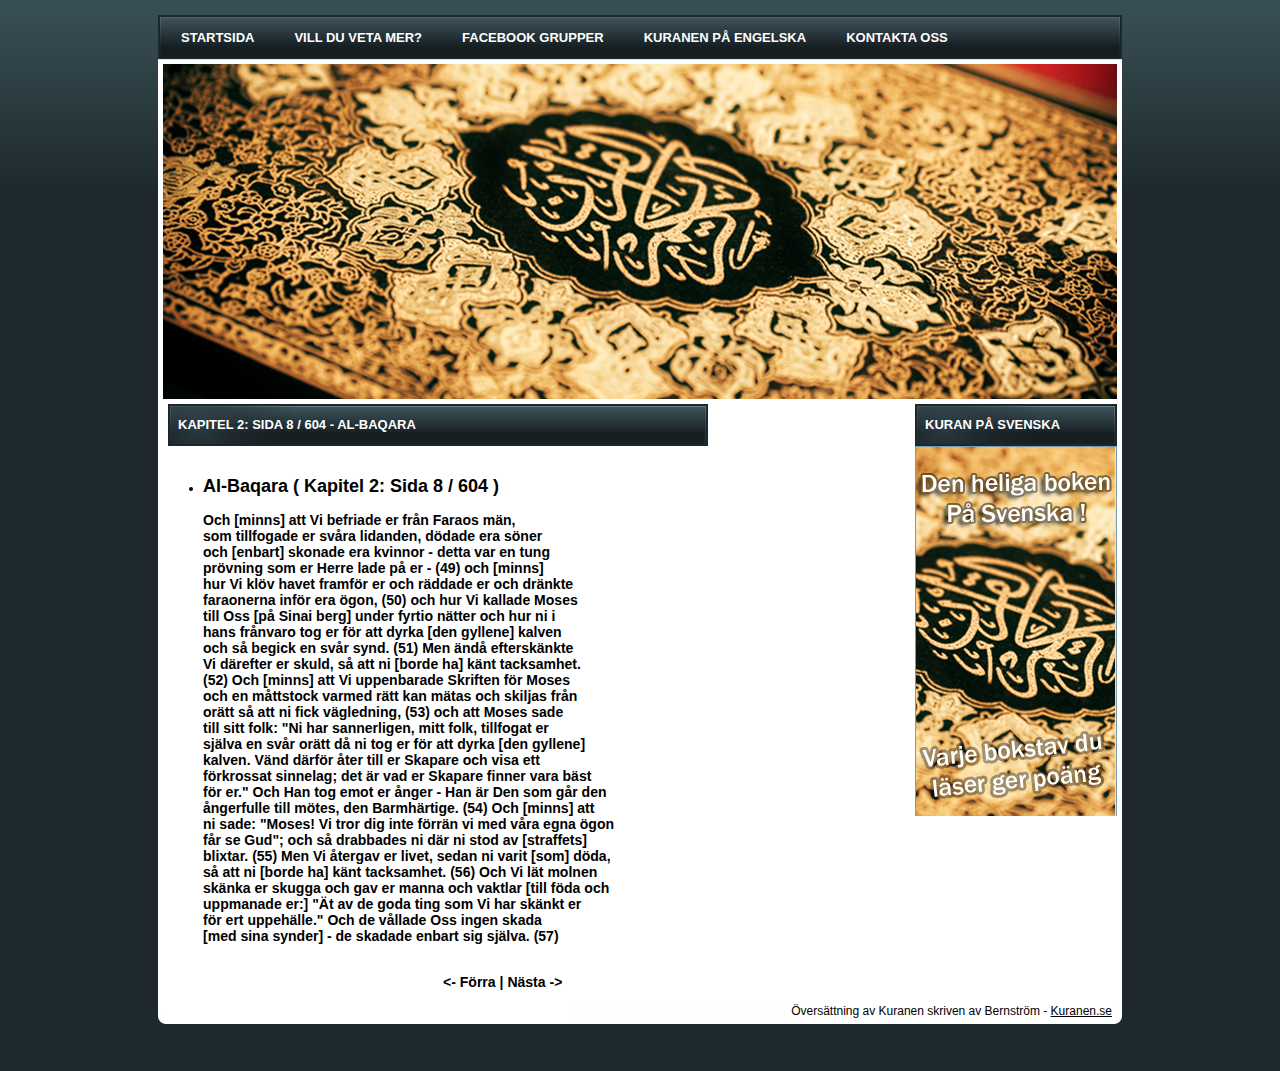
<file: 8.html>
<!DOCTYPE html PUBLIC "-//W3C//DTD XHTML 1.0 Transitional//EN" "http://www.w3.org/TR/xhtml1/DTD/xhtml1-transitional.dtd">
<html xmlns="http://www.w3.org/1999/xhtml">
<head>
	<meta http-equiv="Content-Type" content="text/html; charset=iso-8859-1" />
	<title>Svenska Kuranen</title>
	<link href="style.css" rel="stylesheet" type="text/css" />
<link rel="shortcut icon" href="imgs/favicon.ico">
</head>
<body>
<div id="container">
	<div class="nav_left"></div>
	<div class="nav_holder">
		<ul id="navigation">
		  <li><a href="index.html">STARTSIDA</a></li>
			<li><a href="mer.html">VILL DU VETA MER?</a></li>
			<li><a href="facebook.html">FACEBOOK GRUPPER</a></li>
			<li></li>
			<li><a href="http://tanzil.net/#trans/sv.bernstrom/1:1">KURANEN P&Aring; ENGELSKA</a></li>
			<li><a href="kontakt.html">KONTAKTA OSS</a></li>
			<!-- To add a navigation item, copy this code <li><a href="LINK">LINK NAME</a></li> and add it above this -->
		</ul>
</div>
	<div class="nav_right"></div>
	<h1 id="banner">NRACERS 2. A NEW GAME, A NEW TEMPLATE.</h1>
	<!-- Change the text inbetween the h1 tags to your clan name - this way it will get cached in search engines! -->
  <div id="content">
	  <div id="center">
		  <!-- Start a content post -->
    <div class="center_header">KAPITEL 2: SIDA 8 / 604 - Al-Baqara </div>
    <div class="heightfix">NRACERS2_CT</div>
	  </div>
	  <div id="right">
			<!-- Start a side box -->
			<div class="side_header">KURAN P&Aring; SVENSKA</div>
	    <div class="side_content_menu"> <img src="imgs/sida.jpg" alt="" border="0" /></div>
	    <!-- End a side box --></div>
	  <p>&nbsp;</p>
<h4>&nbsp;</h4>
    <div>
	    <div>
	      <ul>
<li>
  <h2><strong>Al-Baqara ( Kapitel 2: Sida 8 / 604 )</strong></h2>
</li>
          </ul>
        </div>
    </div>
    <blockquote>
      <h3><span id="t-2-6"><span id="t-2-7"><span id="t-2-25">Och [minns] att Vi befriade er fr&aring;n Faraos m&auml;n,<br />
        som tillfogade er sv&aring;ra lidanden, d&ouml;dade era s&ouml;ner<br />
        och [enbart] skonade era kvinnor - detta var en
        tung<br />
        pr&ouml;vning som er Herre lade p&aring; er - (49) och [minns]<br />
        hur Vi kl&ouml;v havet framf&ouml;r er och r&auml;ddade er och
        dr&auml;nkte<br />
        faraonerna inf&ouml;r era &ouml;gon, (50) och hur Vi kallade Moses<br />
        till Oss [p&aring; Sinai berg] under fyrtio n&auml;tter och hur ni
        i<br />
        hans fr&aring;nvaro tog er f&ouml;r att dyrka [den gyllene] kalven<br />
        och s&aring; begick en sv&aring;r synd. (51) Men &auml;nd&aring; eftersk&auml;nkte<br />
        Vi d&auml;refter er skuld, s&aring; att ni [borde ha] k&auml;nt tacksamhet.<br />
        (52) Och [minns] att Vi uppenbarade Skriften f&ouml;r Moses<br />
        och en m&aring;ttstock varmed r&auml;tt kan m&auml;tas och skiljas fr&aring;n<br />
        or&auml;tt s&aring; att ni fick v&auml;gledning, (53) och att Moses sade<br />
        till sitt folk: &quot;Ni har sannerligen, mitt folk, tillfogat
        er<br />
        sj&auml;lva en sv&aring;r or&auml;tt d&aring; ni tog er f&ouml;r att dyrka [den
        gyllene]<br />
        kalven. V&auml;nd d&auml;rf&ouml;r &aring;ter till er Skapare och visa ett<br />
        f&ouml;rkrossat
        sinnelag; det &auml;r vad er Skapare finner vara
        b&auml;st<br />
        f&ouml;r er.&quot;        Och
        Han tog emot er &aring;nger - Han &auml;r Den som g&aring;r den<br />
        &aring;ngerfulle till m&ouml;tes, den Barmh&auml;rtige. (54) Och [minns] att<br />
        ni sade: &quot;Moses! Vi tror dig inte f&ouml;rr&auml;n vi med v&aring;ra egna        &ouml;gon<br />
        f&aring;r se Gud&quot;; och s&aring; drabbades ni d&auml;r ni stod av [straffets]<br />
        blixtar. (55) Men Vi &aring;tergav er livet, sedan ni varit [som]
        d&ouml;da,<br />
        s&aring; att ni [borde ha] k&auml;nt tacksamhet. (56) Och Vi l&auml;t molnen<br />
        sk&auml;nka er skugga och gav er manna och vaktlar [till f&ouml;da och<br />
        uppmanade er:] &quot;&Auml;t av de goda ting som Vi har sk&auml;nkt er<br />
        f&ouml;r
        ert uppeh&auml;lle.&quot; Och de v&aring;llade Oss ingen skada<br />
        [med sina synder] - de skadade enbart sig sj&auml;lva. (57)</span></span></span><span><span id="t-2-22"><br />
      <br />
      </span></span></h3>
      <blockquote>
        <blockquote>
          <blockquote>
            <blockquote>
              <blockquote>
                <blockquote>
                  <h3><a href="7.html">&lt;- F&ouml;rra</a> | <a href="http://tanzil.net/#trans/sv.bernstrom/2:58"> N&auml;sta -&gt;</a></h3>
                </blockquote>
              </blockquote>
            </blockquote>
          </blockquote>
        </blockquote>
      </blockquote>
    </blockquote>
</div>
	<div id="site_footer">
		<!-- Do not remove or edit any of these links! -->
		&Ouml;vers&auml;ttning av Kuranen skriven av Bernstr&ouml;m - <a href="http://www.kuranen.se">Kuranen.se</a>	</div>
</div>
<div id="footer">
	<!-- Do not remove or edit any of these links! --></div>
</body>
</html>
</file>
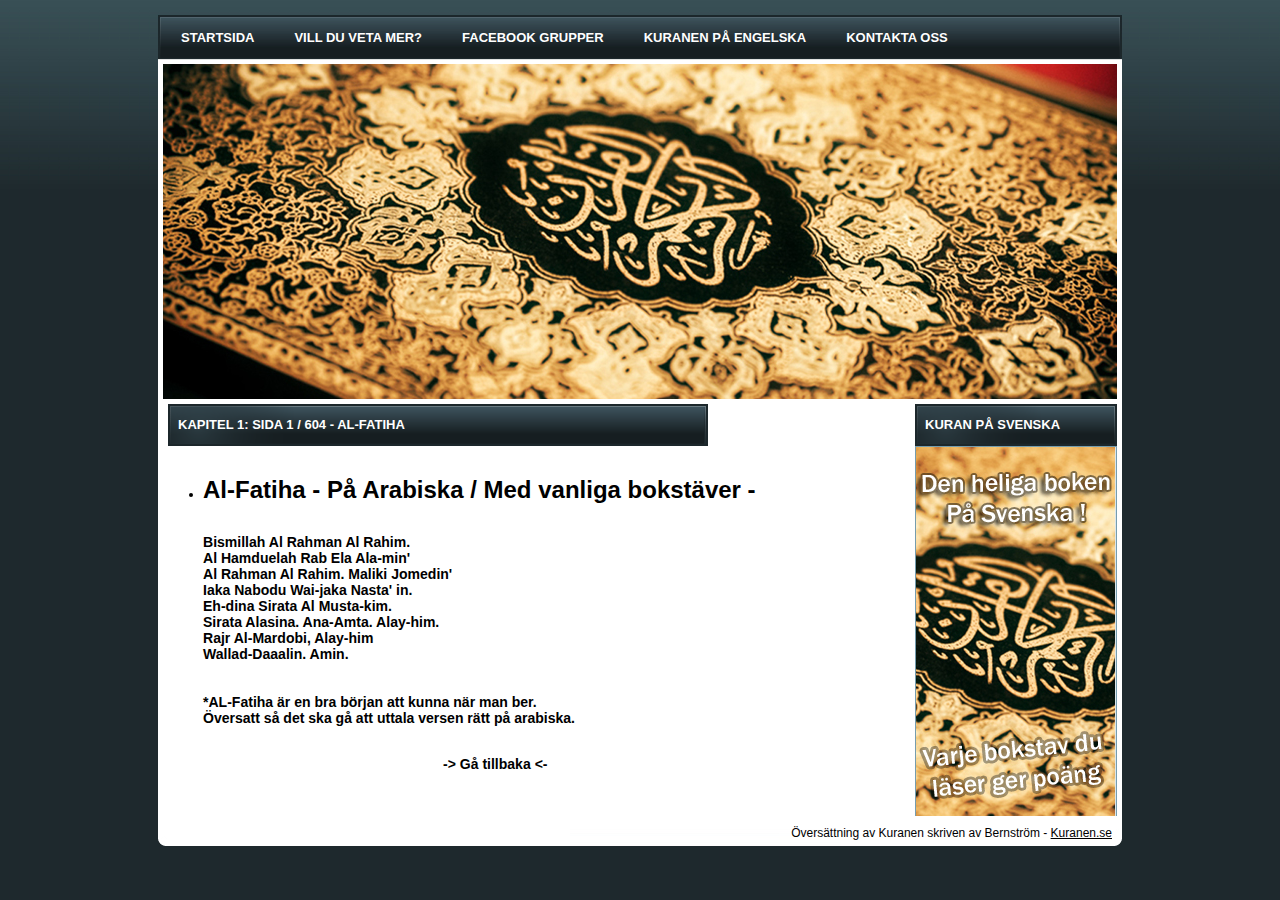
<file: al-fatiha.html>
<!DOCTYPE html PUBLIC "-//W3C//DTD XHTML 1.0 Transitional//EN" "http://www.w3.org/TR/xhtml1/DTD/xhtml1-transitional.dtd">
<html xmlns="http://www.w3.org/1999/xhtml">
<head>
	<meta http-equiv="Content-Type" content="text/html; charset=iso-8859-1" />
	<title>Svenska Kuranen</title>
	<link href="style.css" rel="stylesheet" type="text/css" />
<link rel="shortcut icon" href="imgs/favicon.ico">
</head>
<body>
<div id="container">
	<div class="nav_left"></div>
	<div class="nav_holder">
		<ul id="navigation">
		  <li><a href="index.html">STARTSIDA</a></li>
			<li><a href="mer.html">VILL DU VETA MER?</a></li>
			<li><a href="facebook.html">FACEBOOK GRUPPER</a></li>
			<li></li>
			<li><a href="http://tanzil.net/#trans/sv.bernstrom/1:1">KURANEN P&Aring; ENGELSKA</a></li>
			<li><a href="kontakt.html">KONTAKTA OSS</a></li>
			<!-- To add a navigation item, copy this code <li><a href="LINK">LINK NAME</a></li> and add it above this -->
		</ul>
</div>
	<div class="nav_right"></div>
	<h1 id="banner">NRACERS 2. A NEW GAME, A NEW TEMPLATE.</h1>
	<!-- Change the text inbetween the h1 tags to your clan name - this way it will get cached in search engines! -->
  <div id="content">
	  <div id="center">
		  <!-- Start a content post -->
    <div class="center_header">KAPITEL 1: SIDA 1 / 604 - Al-FATIHA </div>
    <div class="heightfix">NRACERS2_CT</div>
	  </div>
	  <div id="right">
			<!-- Start a side box -->
			<div class="side_header">KURAN P&Aring; SVENSKA</div>
	    <div class="side_content_menu"> <img src="imgs/sida.jpg" alt="" border="0" /></div>
	    <!-- End a side box --></div>
	  <p>&nbsp;</p>
<h4>&nbsp;</h4>
    <div>
	    <div>
	      <ul>
	        <li>
	          <h1><strong>Al-Fatiha</strong> - P&aring; Arabiska / Med vanliga bokst&auml;ver -</h1>
</li>
	      </ul>
	    </div>
    </div>
<blockquote>
      <h3>        <br />
        Bismillah Al Rahman Al Rahim.<br />
        Al Hamduelah Rab Ela Ala-min'<br />
        Al Rahman Al Rahim.
        Maliki Jomedin'    <br />
        Iaka Nabodu Wai-jaka
        Nasta' in.<br />
        Eh-dina Sirata
        Al Musta-kim.<br />
        Sirata Alasina. Ana-Amta. Alay-him.<br />
        Rajr Al-Mardobi, Alay-him<br />
        Wallad-Daaalin. Amin.
        <br />
        <br />
        <br />
        *AL-Fatiha &auml;r en bra b&ouml;rjan att kunna n&auml;r man ber.<br />
        &Ouml;versatt s&aring; det ska g&aring; att uttala versen r&auml;tt p&aring; arabiska.<br />
        <br />
      </h3>
      <blockquote>
        <blockquote>
          <blockquote>
            <blockquote>
              <blockquote>
                <blockquote>
                  <h3><a href="index.html">-&gt; G&aring; tillbaka &lt;-</a></h3>
                </blockquote>
              </blockquote>
            </blockquote>
          </blockquote>
        </blockquote>
      </blockquote>
    </blockquote>
  </div>
	<div id="site_footer">
		<!-- Do not remove or edit any of these links! -->
		&Ouml;vers&auml;ttning av Kuranen skriven av Bernstr&ouml;m - <a href="http://www.kuranen.se">Kuranen.se</a>	</div>
</div>
<div id="footer">
	<!-- Do not remove or edit any of these links! --></div>
</body>
</html>
</file>
<file: style.css>
/* --- Do NOT remove this copyright! --- /*

	NRacers2 ClanTemplate Developed for ClanTemplates.com - Cascading Style Sheet
	------------------------------------------------------------------------------------------------
	Designed by:	Maurits den Held - www.subleme.net
	Coded by:	Lee Tomblin - http: //www.strictcoding.net

	Table of Contents:
		import navigation - see nav.css for the actual css
		layout
		side lists
		colours, typography & links
		misc
*/

/* import navigation
----------------------------------------------- */

@import 'nav.css'; /* This imports the navigation for the top of the template, DO NOT remove this! /*

/* layout
----------------------------------------------- */

body
{
	font-family: Trebuchet MS, sans-serif;
	font-size: 12px;
	color: #000;
	background: #1e292d url(imgs/bg.gif) repeat-x;
	margin: 0; padding: 15px 0 0 0;
}
div#container
{
	width: 964px;
	margin: 0 auto;
	background: #fff;
	overflow: auto;
}
h1#banner
{
	width: 954px;
	height: 335px;
	text-indent: -9999px;
	background: url(imgs/banner.jpg) no-repeat;
	margin: 0 auto;
	clear: both;
}
div#content
{
	width: 954px;
	margin: 0 auto;
	padding: 5px 0 0 0;
	clear: both;
}
	div#left
	{
		width: 202px;
		float: left;
	}
	div#center
	{
		width: 540px;
		float: left;
		margin: 0 0 0 5px;
	}
	div#right
	{
		width: 202px;
		float: right;
	}
.side_header
{
	font-size: 13px;
	text-transform: uppercase;
	color: #fff;
	font-weight: bold;
	width: 192px;
	height: 42px;
	line-height: 42px;
	padding: 0 0 0 10px;
	background: url(imgs/side_header_bg.gif) no-repeat;
}
.side_content_menu
{
	width: 200px;
	border-left: 1px solid #769dae;
	border-right: 1px solid #769dae;
	border-top: 1px solid #769dae;
	background: #dde6eb;
	margin: 0 0 10px 0;
}
	.side_content_menu img
	{
		display: block;
	}
.side_content
{
	width: 180px;
	padding: 10px;
	border: 1px solid #769dae;
	background: #dde6eb;
	margin: 0 0 10px 0;
	overflow: auto;
}
.search_input_left
{
	width: 4px;
	height: 25px;
	background: url(imgs/search_input_left.gif) no-repeat;
	float: left;
}
	.search_input
	{
		font-family: Trebuchet MS, sans-serif;
		width: 107px;
		height: 21px;
		padding: 4px 3px 0 0;
		background: url(imgs/search_input.gif) repeat-x;
		border: 0;
		float: left;
	}
		.search_submit
		{
			cursor: pointer;
			width: 50px;
			height: 25px;
			background: url(imgs/search_button.gif) no-repeat;
			border: 0;
			float: left;
		}
.center_header
{
	font-size: 13px;
	color: #fff;
	text-transform: uppercase;
	font-weight: bold;
	width: 530px;
	height: 42px;
	line-height: 42px;
	padding: 0 0 0 10px;
	background: url(imgs/center_header_bg.gif) no-repeat;
}
	.center_content
	{
		width: 538px;
		background: #dde6eb;
		border: 1px solid #749eae;
		margin: 0 0 10px 0;
	}
	.center_post_img
	{
		width: 533px;
		border-top: 1px solid #fff;
		border-bottom: 1px solid #749eae;
		padding: 4px 0 4px 5px;
	}
		.center_post_img img
		{
			display: block;
		}
	.news_post
	{
		width: 531px;
		padding: 7px 0 0 7px;
		background: url(imgs/content_post_bg.gif) top repeat-x;
		line-height: 14px;
	}
		.news_post p
		{
			margin: 0; padding: 8px 0 8px 0;
		}
div#site_footer
{
	text-align: right;
	width: 954px;
	height: 20px;
	padding: 0 10px 0 0;
	background: url(imgs/site_footer.gif) no-repeat;
	clear: both;
}
	div#site_footer a
	{
		text-decoration: underline;
	}
	div#site_footer a:hover
	{
		text-decoration: none;
	}
div#footer
{
	width: 880px;
	height: 47px;
	padding: 0 0 0 80px;
	margin: 0 auto;
}
	div#footer a
	{
		margin: 0 75px 0 0;
		float: left;
	}
.heightfix
{
	height: 1%;
	width: 1%;
	display: none;
}

/* side lists
----------------------------------------------- */

.list_side
{
	list-style: none;
	margin: 0; padding: 0;
}
.list_side li
{
	border-bottom: 1px solid #769dae;
	background: url(imgs/side_list_bg.gif) repeat-x;
	line-height: 22px;
}
.list_side a
{
	color: #161e21;
	padding: 0 0 0 6px;
	text-decoration: none;
}
	.list_side a:hover
	{
		color: #161e21;
		text-decoration: underline;
	}

/* colours, typography & links
----------------------------------------------- */

a
{
	color: #000;
	text-decoration: none;
}
a:hover
{
	color: #000;
	text-decoration: underline;
}
span.posted
{
	font-size: 11px;
}

/* misc
----------------------------------------------- */

form, input, textarea, h1
{
	margin: 0; padding: 0;
}
a img
{
	border: 0;
}
</file>
